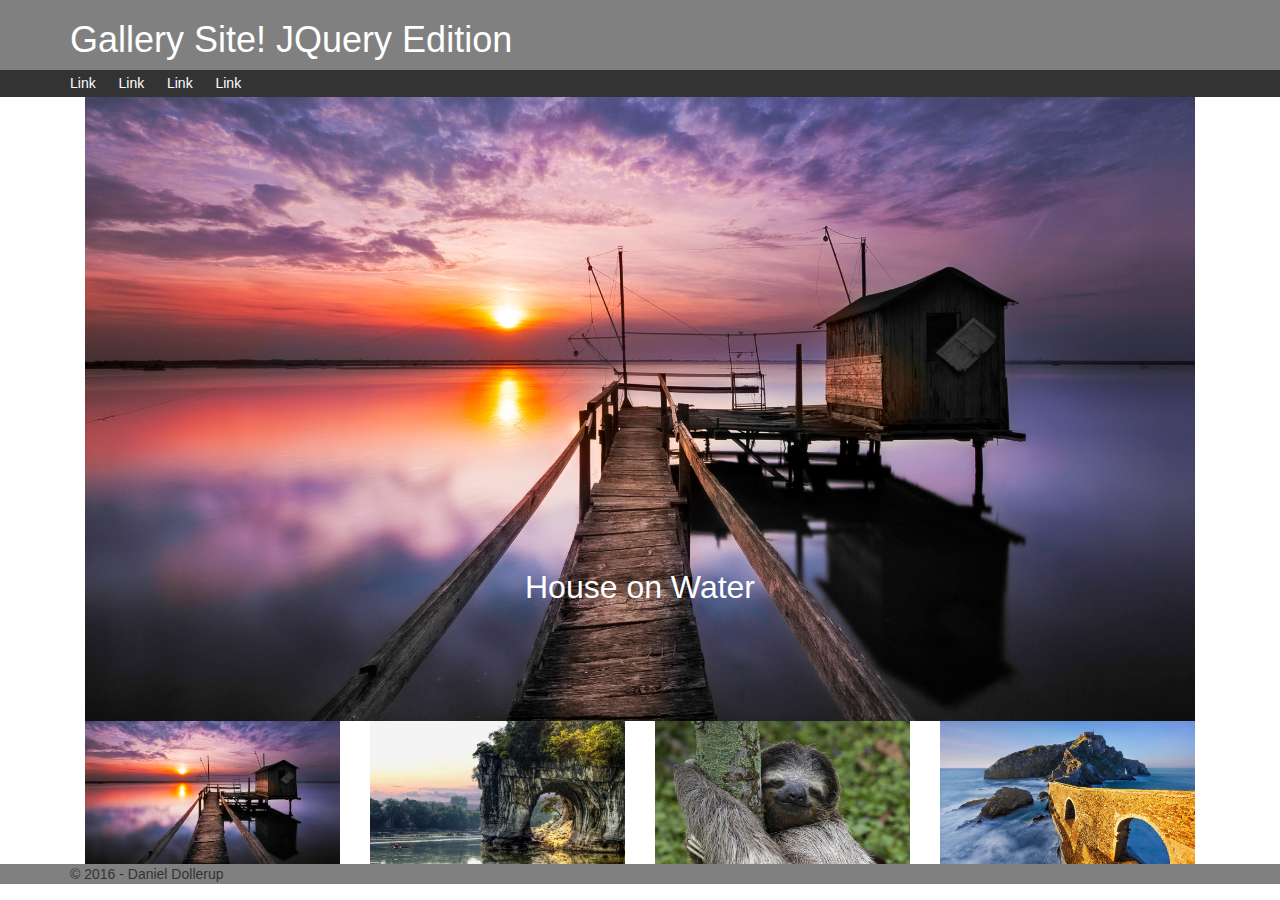
<file: MyJQueryApplication/Index.html>
﻿<!DOCTYPE html>
<html>
<head>
    <title>My JQuery Application</title>
    <meta charset="utf-8" />
    <link href="Content/Bootstrap/css/bootstrap.min.css" rel="stylesheet" />
    <link href="Content/Main.css" rel="stylesheet" />
</head>
<body>
    <div class="container-fluid" id="headerWrapper">
        <div class="container">
            <header>
                <h1>
                    Gallery Site! JQuery Edition
                </h1>
            </header>
        </div>
    </div>
    <div class="container-fluid" id="navWrapper">
        <div class="container">
            <nav>
                <ul>
                    <li>
                        <a href="#">Link</a>
                    </li>
                    <li>
                        <a href="#">Link</a>
                    </li>
                    <li>
                        <a href="#">Link</a>
                    </li>
                    <li>
                        <a href="#">Link</a>
                    </li>
                </ul>
            </nav>
        </div>
    </div>
    <div class="container-fluid" id="contentWrapper">
        <div class="container">
            <section>
                <div class="col-sm-12">
                    <div class="row">
                        <div class="col-sm-12">
                            <img src="Content/Gallery/img1.jpg" alt="House on Water" class="img-responsive" id="galleryBig" />
                            <div id="captionHolder">
                                <p id="caption">House on Water</p>
                            </div>
                        </div>
                    </div>
                    <div class="row">
                        <div class="col-sm-3">
                            <img src="Content/Gallery/img1.jpg" alt="House on Water" class="img-responsive galleryItem" />
                        </div>
                        <div class="col-sm-3">
                            <img src="Content/Gallery/img2.jpg" alt="Man in Boat" class="img-responsive galleryItem" />
                        </div>
                        <div class="col-sm-3">
                            <img src="Content/Gallery/img3.jpg" alt="Happy Sloth" class="img-responsive galleryItem" />
                        </div>
                        <div class="col-sm-3">
                            <img src="Content/Gallery/img4.jpg" alt="Bridge in Water" class="img-responsive galleryItem" />
                        </div>
                    </div>
                </div>
            </section>
        </div>
    </div>
    <div class="container-fluid" id="footerWrapper">
        <div class="container">
            <footer>
                &copy; 2016 - Daniel Dollerup
            </footer>
        </div>
    </div>




    <script src="https://ajax.googleapis.com/ajax/libs/jquery/1.12.4/jquery.min.js"></script>
    <script src="Content/Bootstrap/js/bootstrap.min.js"></script>

    <script>
        // JQuery finds all elements of class galleryItem
        // For each galleryItem, we add a click function, that runs an anonymous
        // function
        $(".galleryItem").click(function () {
            // When an image is clicked (where 'this' is the picture we click)
            // we save the image path to the variable 'image'
            var image = $(this).attr("src");

            // We also find the alt attibute of the image, to be used as caption text for our big image.
            var caption = $(this).attr("alt");

            // we then find the big gallery img tag, and set the src attribute
            // as the src attribute of the picture we just clicked
            $("#galleryBig").attr("src", image);

            // In the end, we set the caption text, as the alt attribute of clicked image.
            $("#caption").text(caption);
        });
    </script>
</body>
</html>
</file>
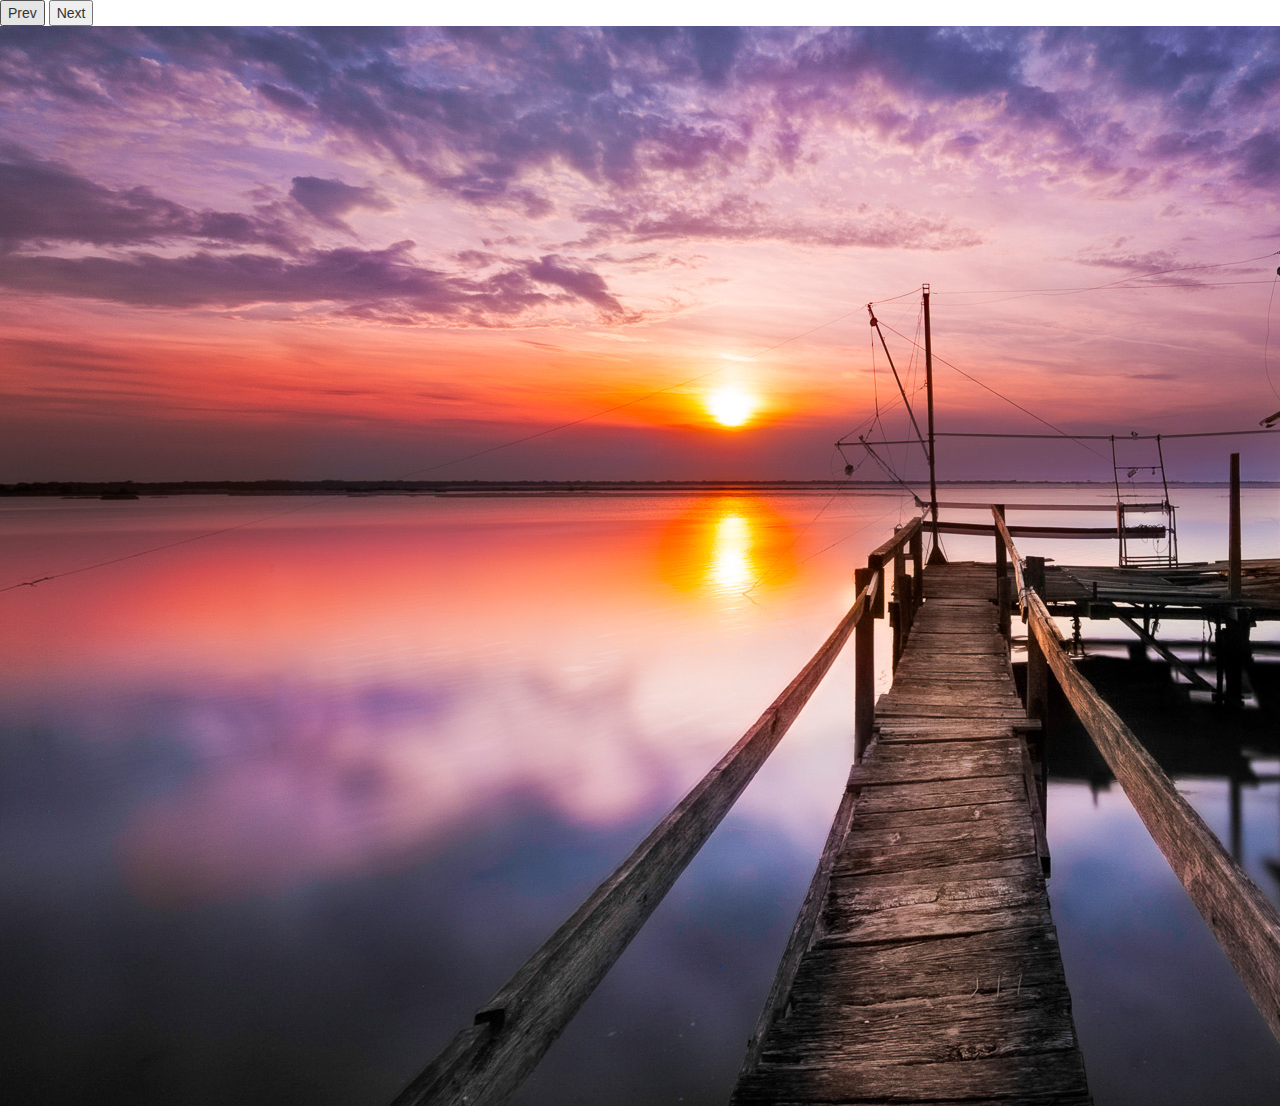
<file: MyJQueryApplication/Arrays.html>
﻿<!DOCTYPE html>
<html>
<head>
    <title></title>
    <meta charset="utf-8" />

    <link href="Content/Bootstrap/css/bootstrap.min.css" rel="stylesheet" />
    <link href="Content/Main.css" rel="stylesheet" />
</head>
<body>
    <button onclick="PreviousImage()">
        Prev
    </button>
    <button onclick="NextImage()">
        Next
    </button>


    <img id="result" src="" />

    <script src="https://ajax.googleapis.com/ajax/libs/jquery/1.12.4/jquery.min.js"></script>
    <script src="Content/Bootstrap/js/bootstrap.min.js"></script>

    <script>

        var images = ["img1.jpg", "img2.jpg", "img3.jpg", "img4.jpg", "img5.jpg"];
        var counter = 0;

        ShowImage(counter);

        function NextImage() {
            counter += 1;
            if (counter >= images.length) {
                counter = 0;
            }
            ShowImage(counter);
        }

        function PreviousImage() {
            counter -= 1;
            if (counter < 0) {
                counter = images.length - 1;
            }
            ShowImage(counter);
        }

        function ShowImage(counter) {
            var path = "Content/Gallery/";
            var fullPath = path + images[counter];

            $("#result").attr("src", fullPath);
        }


    </script>
</body>
</html>
</file>
<file: MyJQueryApplication/Content/Main.css>
﻿body {
}


#headerWrapper {
    background-color: #808080;
}

header h1 {
    color: white;
}

#navWrapper {
    background-color: #333;
}

nav {
    color: white;
}

    nav ul {
        margin: 0;
        padding: 0;
    }

        nav ul li {
            list-style-type: none;
            float: left;
            margin-right: 2%;
            height: 3vh;
        }

            nav ul li a {
                text-decoration: none !important;
                color: white;
                line-height: 3vh;
            }

#contentWrapper {
    background-color: #ffffff;
}

/* Gallery */

#captionHolder {
    position: absolute;
    left: 50%;
    top: 75%;
}

#caption {
    font-size: 2.5vw;
    display: block;
    position: relative;
    color: white;
    z-index: 9999;
    left: -50%;
    top: -75%;
    text-align: center;
}

#footerWrapper {
    background-color: #808080;
}

footer {
}
</file>
